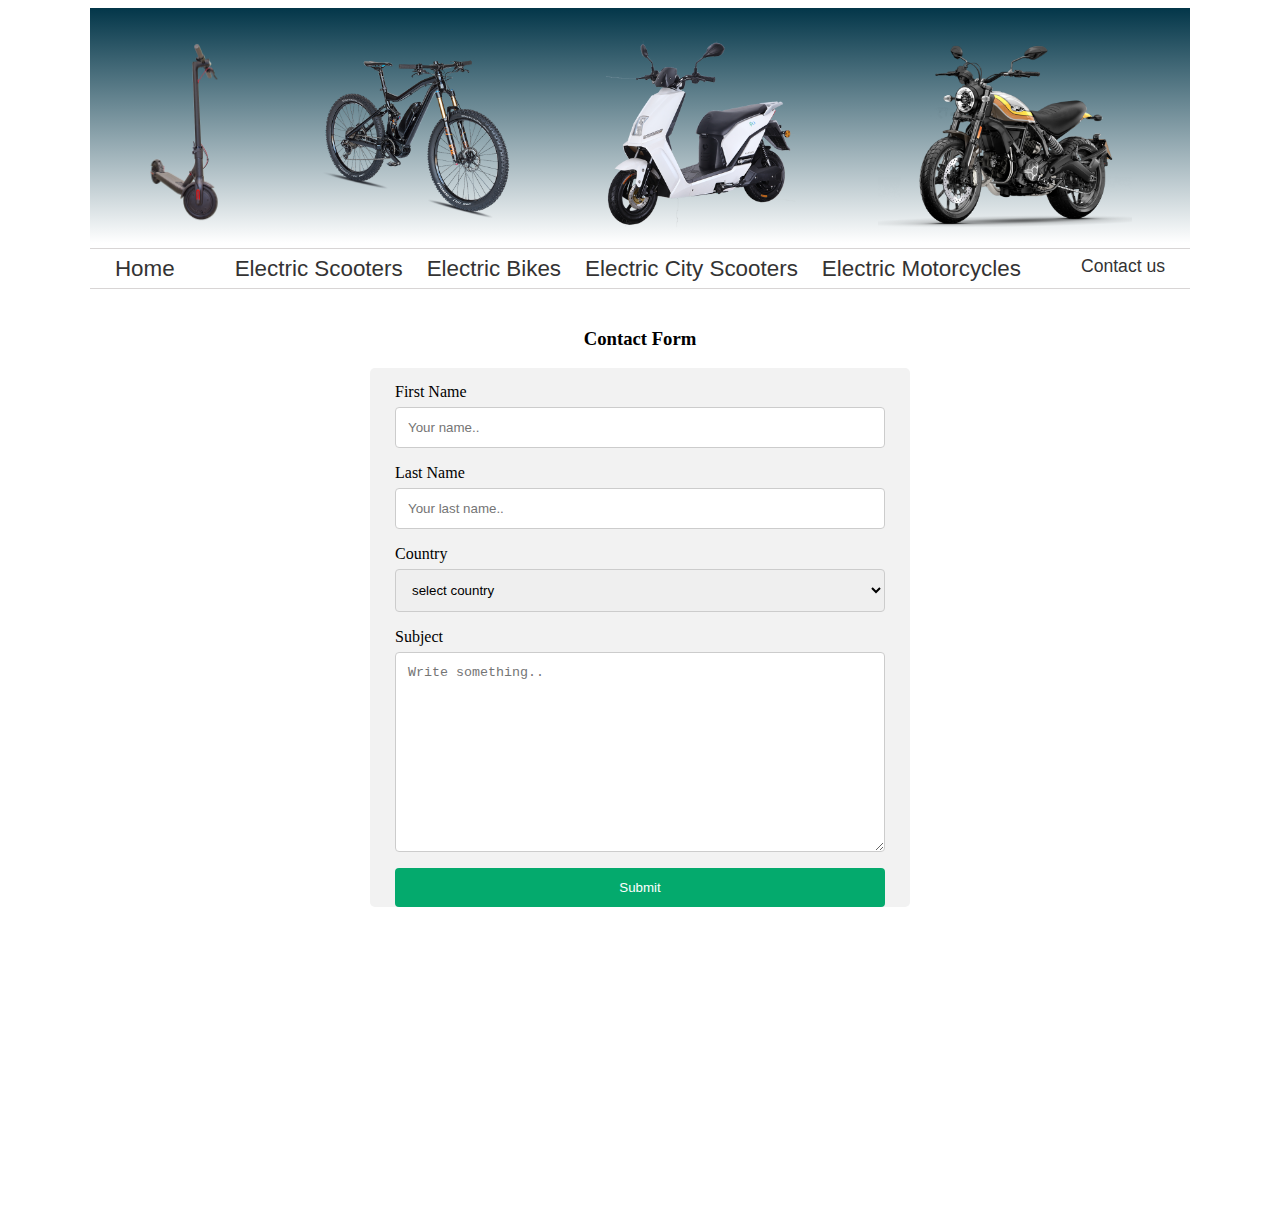
<file: contact.html>
<!DOCTYPE html>
    <html lang="en">
    <head>
        <meta charset="UTF-8">
        <meta http-equiv="X-UA-Compatible" content="IE=edge">
        <meta name="viewport" content="width=device-width, initial-scale=1.0">
        <title>Document</title>
        <link rel="stylesheet" href="stylecontact.css">
        <script type="text/javascript" src="js.js"></script>
    </head>
    <body>
<!-- START CONTENT -->
<div class="content">

      <div class="header">
        <div class="smallpics">
          <img id="trotineta" src="pictures/troti.png" alt="trotineta" class="first">
          <img id="bicicleta" src="pictures/bicla.png" alt="bicicleta" class="first">
          <img id="scuter" src="pictures/scuter.png" alt="motoscuter" class="first">
          <img id="motocicleta" src="pictures/moto.png" alt="motocicleta" class="first">
        </div>
      </div>

      <div class="menu">
        <div class="homebutton"><a href="index.html" onmouseover="zoominall()" onmouseout="zoomoutall()">Home</a></div>
          <div class="electricbuttons">
          <a href="electricscooters.html" onmouseover="zoomintrotineta()" onmouseout="zoomouttrotineta()" >Electric Scooters</a>
          <a href="electricbikes.html" onmouseover="zoominbicicleta()" onmouseout="zoomoutbicicleta()" >Electric Bikes</a>
          <a href="allproducts" onmouseover="zoominscuter()" onmouseout="zoomoutscuter()" >Electric City Scooters</a>
          <a href="allproducts" onmouseover="zoominmoto()" onmouseout="zoomoutmoto()" >Electric Motorcycles</a>
          </div>
        <div class="contactbutton"><a href="contact.html" id="contact">Contact us</a></div>
      </div>
    
<!-- START CONTAINER -->



<div class="container">
  <h3>Contact Form</h3> 

  <form action="">
    <label for="fname">First Name</label>
    <input type="text" id="fname" name="firstname" placeholder="Your name..">

    <label for="lname">Last Name</label>
    <input type="text" id="lname" name="lastname" placeholder="Your last name..">

    <label for="country">Country</label>
    <select id="country" name="country">
      <option>select country</option>
    <option value="AF">Afghanistan</option>
    <option value="AX">Aland Islands</option>
    <option value="AL">Albania</option>
    <option value="DZ">Algeria</option>
    <option value="AS">American Samoa</option>
    <option value="AD">Andorra</option>
    <option value="AO">Angola</option>
    <option value="AI">Anguilla</option>
    <option value="AQ">Antarctica</option>
    <option value="AG">Antigua and Barbuda</option>
    <option value="AR">Argentina</option>
    <option value="AM">Armenia</option>
    <option value="AW">Aruba</option>
    <option value="AU">Australia</option>
    <option value="AT">Austria</option>
    <option value="AZ">Azerbaijan</option>
    <option value="BS">Bahamas</option>
    <option value="BH">Bahrain</option>
    <option value="BD">Bangladesh</option>
    <option value="BB">Barbados</option>
    <option value="BY">Belarus</option>
    <option value="BE">Belgium</option>
    <option value="BZ">Belize</option>
    <option value="BJ">Benin</option>
    <option value="BM">Bermuda</option>
    <option value="BT">Bhutan</option>
    <option value="BO">Bolivia</option>
    <option value="BQ">Bonaire, Sint Eustatius and Saba</option>
    <option value="BA">Bosnia and Herzegovina</option>
    <option value="BW">Botswana</option>
    <option value="BV">Bouvet Island</option>
    <option value="BR">Brazil</option>
    <option value="IO">British Indian Ocean Territory</option>
    <option value="BN">Brunei Darussalam</option>
    <option value="BG">Bulgaria</option>
    <option value="BF">Burkina Faso</option>
    <option value="BI">Burundi</option>
    <option value="KH">Cambodia</option>
    <option value="CM">Cameroon</option>
    <option value="CA">Canada</option>
    <option value="CV">Cape Verde</option>
    <option value="KY">Cayman Islands</option>
    <option value="CF">Central African Republic</option>
    <option value="TD">Chad</option>
    <option value="CL">Chile</option>
    <option value="CN">China</option>
    <option value="CX">Christmas Island</option>
    <option value="CC">Cocos (Keeling) Islands</option>
    <option value="CO">Colombia</option>
    <option value="KM">Comoros</option>
    <option value="CG">Congo</option>
    <option value="CD">Congo, Democratic Republic of the Congo</option>
    <option value="CK">Cook Islands</option>
    <option value="CR">Costa Rica</option>
    <option value="CI">Cote D'Ivoire</option>
    <option value="HR">Croatia</option>
    <option value="CU">Cuba</option>
    <option value="CW">Curacao</option>
    <option value="CY">Cyprus</option>
    <option value="CZ">Czech Republic</option>
    <option value="DK">Denmark</option>
    <option value="DJ">Djibouti</option>
    <option value="DM">Dominica</option>
    <option value="DO">Dominican Republic</option>
    <option value="EC">Ecuador</option>
    <option value="EG">Egypt</option>
    <option value="SV">El Salvador</option>
    <option value="GQ">Equatorial Guinea</option>
    <option value="ER">Eritrea</option>
    <option value="EE">Estonia</option>
    <option value="ET">Ethiopia</option>
    <option value="FK">Falkland Islands (Malvinas)</option>
    <option value="FO">Faroe Islands</option>
    <option value="FJ">Fiji</option>
    <option value="FI">Finland</option>
    <option value="FR">France</option>
    <option value="GF">French Guiana</option>
    <option value="PF">French Polynesia</option>
    <option value="TF">French Southern Territories</option>
    <option value="GA">Gabon</option>
    <option value="GM">Gambia</option>
    <option value="GE">Georgia</option>
    <option value="DE">Germany</option>
    <option value="GH">Ghana</option>
    <option value="GI">Gibraltar</option>
    <option value="GR">Greece</option>
    <option value="GL">Greenland</option>
    <option value="GD">Grenada</option>
    <option value="GP">Guadeloupe</option>
    <option value="GU">Guam</option>
    <option value="GT">Guatemala</option>
    <option value="GG">Guernsey</option>
    <option value="GN">Guinea</option>
    <option value="GW">Guinea-Bissau</option>
    <option value="GY">Guyana</option>
    <option value="HT">Haiti</option>
    <option value="HM">Heard Island and Mcdonald Islands</option>
    <option value="VA">Holy See (Vatican City State)</option>
    <option value="HN">Honduras</option>
    <option value="HK">Hong Kong</option>
    <option value="HU">Hungary</option>
    <option value="IS">Iceland</option>
    <option value="IN">India</option>
    <option value="ID">Indonesia</option>
    <option value="IR">Iran, Islamic Republic of</option>
    <option value="IQ">Iraq</option>
    <option value="IE">Ireland</option>
    <option value="IM">Isle of Man</option>
    <option value="IL">Israel</option>
    <option value="IT">Italy</option>
    <option value="JM">Jamaica</option>
    <option value="JP">Japan</option>
    <option value="JE">Jersey</option>
    <option value="JO">Jordan</option>
    <option value="KZ">Kazakhstan</option>
    <option value="KE">Kenya</option>
    <option value="KI">Kiribati</option>
    <option value="KP">Korea, Democratic People's Republic of</option>
    <option value="KR">Korea, Republic of</option>
    <option value="XK">Kosovo</option>
    <option value="KW">Kuwait</option>
    <option value="KG">Kyrgyzstan</option>
    <option value="LA">Lao People's Democratic Republic</option>
    <option value="LV">Latvia</option>
    <option value="LB">Lebanon</option>
    <option value="LS">Lesotho</option>
    <option value="LR">Liberia</option>
    <option value="LY">Libyan Arab Jamahiriya</option>
    <option value="LI">Liechtenstein</option>
    <option value="LT">Lithuania</option>
    <option value="LU">Luxembourg</option>
    <option value="MO">Macao</option>
    <option value="MK">Macedonia, the Former Yugoslav Republic of</option>
    <option value="MG">Madagascar</option>
    <option value="MW">Malawi</option>
    <option value="MY">Malaysia</option>
    <option value="MV">Maldives</option>
    <option value="ML">Mali</option>
    <option value="MT">Malta</option>
    <option value="MH">Marshall Islands</option>
    <option value="MQ">Martinique</option>
    <option value="MR">Mauritania</option>
    <option value="MU">Mauritius</option>
    <option value="YT">Mayotte</option>
    <option value="MX">Mexico</option>
    <option value="FM">Micronesia, Federated States of</option>
    <option value="MD">Moldova, Republic of</option>
    <option value="MC">Monaco</option>
    <option value="MN">Mongolia</option>
    <option value="ME">Montenegro</option>
    <option value="MS">Montserrat</option>
    <option value="MA">Morocco</option>
    <option value="MZ">Mozambique</option>
    <option value="MM">Myanmar</option>
    <option value="NA">Namibia</option>
    <option value="NR">Nauru</option>
    <option value="NP">Nepal</option>
    <option value="NL">Netherlands</option>
    <option value="AN">Netherlands Antilles</option>
    <option value="NC">New Caledonia</option>
    <option value="NZ">New Zealand</option>
    <option value="NI">Nicaragua</option>
    <option value="NE">Niger</option>
    <option value="NG">Nigeria</option>
    <option value="NU">Niue</option>
    <option value="NF">Norfolk Island</option>
    <option value="MP">Northern Mariana Islands</option>
    <option value="NO">Norway</option>
    <option value="OM">Oman</option>
    <option value="PK">Pakistan</option>
    <option value="PW">Palau</option>
    <option value="PS">Palestinian Territory, Occupied</option>
    <option value="PA">Panama</option>
    <option value="PG">Papua New Guinea</option>
    <option value="PY">Paraguay</option>
    <option value="PE">Peru</option>
    <option value="PH">Philippines</option>
    <option value="PN">Pitcairn</option>
    <option value="PL">Poland</option>
    <option value="PT">Portugal</option>
    <option value="PR">Puerto Rico</option>
    <option value="QA">Qatar</option>
    <option value="RE">Reunion</option>
    <option value="RO">Romania</option>
    <option value="RU">Russian Federation</option>
    <option value="RW">Rwanda</option>
    <option value="BL">Saint Barthelemy</option>
    <option value="SH">Saint Helena</option>
    <option value="KN">Saint Kitts and Nevis</option>
    <option value="LC">Saint Lucia</option>
    <option value="MF">Saint Martin</option>
    <option value="PM">Saint Pierre and Miquelon</option>
    <option value="VC">Saint Vincent and the Grenadines</option>
    <option value="WS">Samoa</option>
    <option value="SM">San Marino</option>
    <option value="ST">Sao Tome and Principe</option>
    <option value="SA">Saudi Arabia</option>
    <option value="SN">Senegal</option>
    <option value="RS">Serbia</option>
    <option value="CS">Serbia and Montenegro</option>
    <option value="SC">Seychelles</option>
    <option value="SL">Sierra Leone</option>
    <option value="SG">Singapore</option>
    <option value="SX">Sint Maarten</option>
    <option value="SK">Slovakia</option>
    <option value="SI">Slovenia</option>
    <option value="SB">Solomon Islands</option>
    <option value="SO">Somalia</option>
    <option value="ZA">South Africa</option>
    <option value="GS">South Georgia and the South Sandwich Islands</option>
    <option value="SS">South Sudan</option>
    <option value="ES">Spain</option>
    <option value="LK">Sri Lanka</option>
    <option value="SD">Sudan</option>
    <option value="SR">Suriname</option>
    <option value="SJ">Svalbard and Jan Mayen</option>
    <option value="SZ">Swaziland</option>
    <option value="SE">Sweden</option>
    <option value="CH">Switzerland</option>
    <option value="SY">Syrian Arab Republic</option>
    <option value="TW">Taiwan, Province of China</option>
    <option value="TJ">Tajikistan</option>
    <option value="TZ">Tanzania, United Republic of</option>
    <option value="TH">Thailand</option>
    <option value="TL">Timor-Leste</option>
    <option value="TG">Togo</option>
    <option value="TK">Tokelau</option>
    <option value="TO">Tonga</option>
    <option value="TT">Trinidad and Tobago</option>
    <option value="TN">Tunisia</option>
    <option value="TR">Turkey</option>
    <option value="TM">Turkmenistan</option>
    <option value="TC">Turks and Caicos Islands</option>
    <option value="TV">Tuvalu</option>
    <option value="UG">Uganda</option>
    <option value="UA">Ukraine</option>
    <option value="AE">United Arab Emirates</option>
    <option value="GB">United Kingdom</option>
    <option value="US">United States</option>
    <option value="UM">United States Minor Outlying Islands</option>
    <option value="UY">Uruguay</option>
    <option value="UZ">Uzbekistan</option>
    <option value="VU">Vanuatu</option>
    <option value="VE">Venezuela</option>
    <option value="VN">Viet Nam</option>
    <option value="VG">Virgin Islands, British</option>
    <option value="VI">Virgin Islands, U.s.</option>
    <option value="WF">Wallis and Futuna</option>
    <option value="EH">Western Sahara</option>
    <option value="YE">Yemen</option>
    <option value="ZM">Zambia</option>
    <option value="ZW">Zimbabwe</option>
    </select>

    <label for="subject">Subject</label>
    <textarea id="subject" name="subject" placeholder="Write something.." style="height:200px"></textarea>

    <input type="submit" value="Submit" >
  </form>
</div>
<!-- STOP CONTAINER -->


        

<!-- STOP CONTENT -->



<div class="footer">
  <div class="footercol">
    <h3>About</h3>
    <div class="hr1"></div>
    <div class="hr2"></div>
    <br>
    <a href="" target="_blank">About</a>
    <a href="" target="_blank">Contact</a>
    <a href="" target="_blank">Advertise</a>
  </div>
  <div class="footercol">
    <h3>Industry news</h3>
    <div class="hr1"></div>
    <div class="hr2"></div>
    <br>
    <a href="https://ebikesupplier.com/hello_inc__announced_latest_data__revenue_exceeded_1_4_billion_cny_in_the_first_quarter_of_2021.html" target="_blank">Inc. Announced Latest Data</a>
    <a href="https://www.bbc.com/news/uk-england-derbyshire-62414763" target="_blank">Green light for return of city e-bike rentals</a>
    <a href="https://www.bbc.com/news/uk-england-hampshire-62306184" target="_blank">City's e-scooter trial set to be extended</a>
    <a href="https://ebiketips.road.cc/content/news/betriton-slightly-bonkers-3-in-1-electric-trike-boat-and-mini-camper-goes-on-sale-3953" target="_blank">3-in-1 electric trike, boat and mini camper</a>
  </div>
  <div class="footercol">
    <h3>Guides</h3>
    <div class="hr1"></div>
    <div class="hr2"></div>
    <br>
    <a href="https://electricbikereport.com/all-in-one-electric-bike-wheel/" target="_blank">All-In-One Wheels</a>
    <a href="https://electricbikereport.com/guide-to-e-bike-conversion-kits/" target="_blank">Electric Bike Kit Guide</a>
    <a href="https://electricbikereport.com/cheap-electric-bikes/" target="_blank">Cheap E-Bikes</a>
    <a href="https://electricbikereport.com/stylish-electric-bike-guide/" target="_blank">Stylish Electric Bikes</a>
    <a href="https://electricbikereport.com/best-folding-electric-bikes/" target="_blank">Folding eBikes</a>
    <a href="https://electricbikereport.com/electric-cargo-bike-guide/" target="_blank">E Cargo Bike Guide</a>
    <a href="https://electricbikereport.com/electric-mountain-bikes-guide/" target="_blank">E Mountain Bike Guide</a>
    <a href="https://electricbikereport.com/fat-electric-bikes/" target="_blank">Fat Eletric Bikes Guide</a>
  </div>
</div>

</div>
    </body>
    </html>
</file>
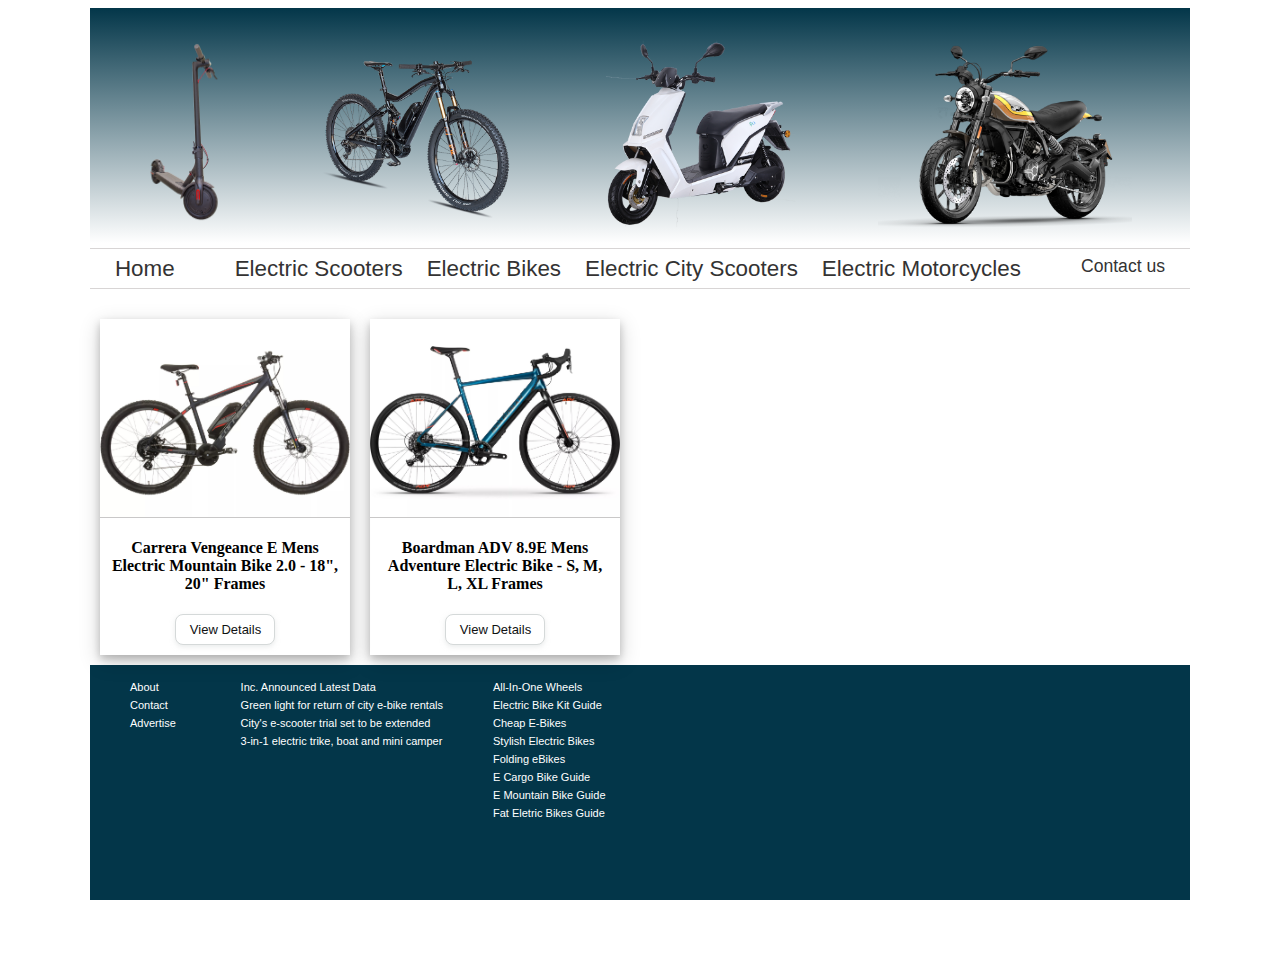
<file: electricbikes.html>
<!DOCTYPE html>
    <html lang="en">
    <head>
        <meta charset="UTF-8">
        <meta http-equiv="X-UA-Compatible" content="IE=edge">
        <meta name="viewport" content="width=device-width, initial-scale=1.0">
        <title>Document</title>
        <link rel="stylesheet" href="styleelectricbikes.css">
        <script type="text/javascript" src="js.js"></script>
    </head>
    <body>
<!-- START CONTENT -->
<div class="content">

  <div class="header">
    <div class="smallpics">
      <img id="trotineta" src="pictures/troti.png" alt="trotineta" class="first">
      <img id="bicicleta" src="pictures/bicla.png" alt="bicicleta" class="first">
      <img id="scuter" src="pictures/scuter.png" alt="motoscuter" class="first">
      <img id="motocicleta" src="pictures/moto.png" alt="motocicleta" class="first">
    </div>
  </div>

  <div class="menu">
    <div class="homebutton"><a href="index.html" onmouseover="zoominall()" onmouseout="zoomoutall()">Home</a></div>
      <div class="electricbuttons">
      <a href="electricscooters.html" onmouseover="zoomintrotineta()" onmouseout="zoomouttrotineta()" >Electric Scooters</a>
      <a href="electricbikes.html" onmouseover="zoominbicicleta()" onmouseout="zoomoutbicicleta()" >Electric Bikes</a>
      <a href="allproducts" onmouseover="zoominscuter()" onmouseout="zoomoutscuter()" >Electric City Scooters</a>
      <a href="allproducts" onmouseover="zoominmoto()" onmouseout="zoomoutmoto()" >Electric Motorcycles</a>
      </div>
    <div class="contactbutton"><a href="contact.html" id="contact">Contact us</a></div>
  </div>
    
<!-- START CONTAINER -->

    <div class="container">
      <div class="box">
        <img src="electricbikes/ebike1.jpg" alt="">
        <h4>Carrera Vengeance E Mens Electric Mountain Bike 2.0 - 18", 20" Frames</h4>
        
        <a href="electricbikesp1.html"><button class="button" role="button">View Details</button></a>
      </div>

      <div class="box">
        <img src="electricbikes/ebike10.jpg" alt="">
        <h4>
          Boardman ADV 8.9E Mens Adventure Electric Bike - S, M, L, XL Frames</h4>
        
        <a href="electricbikesp2.html"><button class="button" role="button">View Details</button></a>
      </div>
    </div>




<!-- STOP CONTAINER -->


        

<!-- STOP CONTENT -->



<div class="footer">
  <div class="footercol">
    <h3>About</h3>
    <div class="hr1"></div>
    <div class="hr2"></div>
    <br>
    <a href="" target="_blank">About</a>
    <a href="" target="_blank">Contact</a>
    <a href="" target="_blank">Advertise</a>
  </div>
  <div class="footercol">
    <h3>Industry news</h3>
    <div class="hr1"></div>
    <div class="hr2"></div>
    <br>
    <a href="https://ebikesupplier.com/hello_inc__announced_latest_data__revenue_exceeded_1_4_billion_cny_in_the_first_quarter_of_2021.html" target="_blank">Inc. Announced Latest Data</a>
    <a href="https://www.bbc.com/news/uk-england-derbyshire-62414763" target="_blank">Green light for return of city e-bike rentals</a>
    <a href="https://www.bbc.com/news/uk-england-hampshire-62306184" target="_blank">City's e-scooter trial set to be extended</a>
    <a href="https://ebiketips.road.cc/content/news/betriton-slightly-bonkers-3-in-1-electric-trike-boat-and-mini-camper-goes-on-sale-3953" target="_blank">3-in-1 electric trike, boat and mini camper</a>
  </div>
  <div class="footercol">
    <h3>Guides</h3>
    <div class="hr1"></div>
    <div class="hr2"></div>
    <br>
    <a href="https://electricbikereport.com/all-in-one-electric-bike-wheel/" target="_blank">All-In-One Wheels</a>
    <a href="https://electricbikereport.com/guide-to-e-bike-conversion-kits/" target="_blank">Electric Bike Kit Guide</a>
    <a href="https://electricbikereport.com/cheap-electric-bikes/" target="_blank">Cheap E-Bikes</a>
    <a href="https://electricbikereport.com/stylish-electric-bike-guide/" target="_blank">Stylish Electric Bikes</a>
    <a href="https://electricbikereport.com/best-folding-electric-bikes/" target="_blank">Folding eBikes</a>
    <a href="https://electricbikereport.com/electric-cargo-bike-guide/" target="_blank">E Cargo Bike Guide</a>
    <a href="https://electricbikereport.com/electric-mountain-bikes-guide/" target="_blank">E Mountain Bike Guide</a>
    <a href="https://electricbikereport.com/fat-electric-bikes/" target="_blank">Fat Eletric Bikes Guide</a>
  </div>
</div>

</div>
    </body>
    </html>
</file>
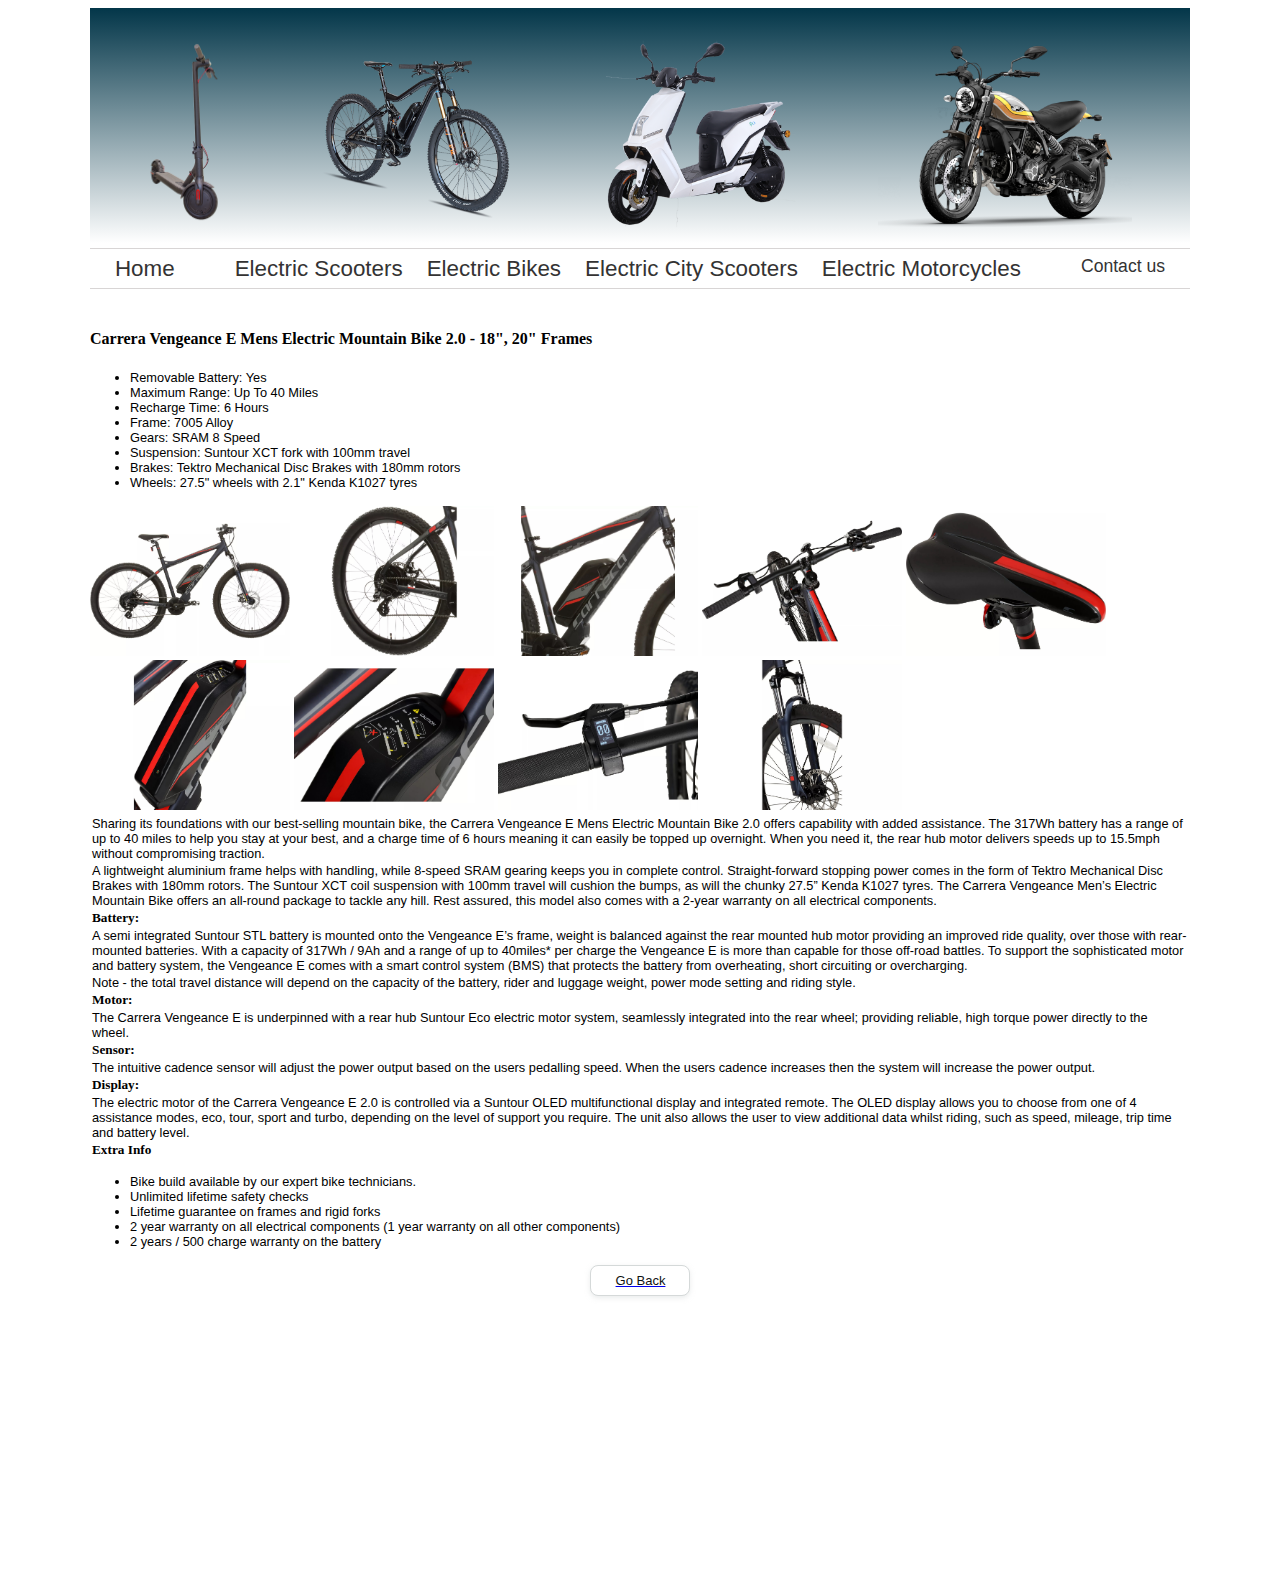
<file: electricbikesp1.html>
<!DOCTYPE html>
    <html lang="en">
    <head>
        <meta charset="UTF-8">
        <meta http-equiv="X-UA-Compatible" content="IE=edge">
        <meta name="viewport" content="width=device-width, initial-scale=1.0">
        <title>Document</title>
        <link rel="stylesheet" href="styleelectricbikes.css">
        <script type="text/javascript" src="js.js"></script>
    </head>
    <body>
<!-- START CONTENT -->
<div class="content">

  <div class="header">
    <div class="smallpics">
      <img id="trotineta" src="pictures/troti.png" alt="trotineta" class="first">
      <img id="bicicleta" src="pictures/bicla.png" alt="bicicleta" class="first">
      <img id="scuter" src="pictures/scuter.png" alt="motoscuter" class="first">
      <img id="motocicleta" src="pictures/moto.png" alt="motocicleta" class="first">
    </div>
  </div>

  <div class="menu">
    <div class="homebutton"><a href="index.html" onmouseover="zoominall()" onmouseout="zoomoutall()">Home</a></div>
      <div class="electricbuttons">
      <a href="electricscooters.html" onmouseover="zoomintrotineta()" onmouseout="zoomouttrotineta()" >Electric Scooters</a>
      <a href="electricbikes.html" onmouseover="zoominbicicleta()" onmouseout="zoomoutbicicleta()" >Electric Bikes</a>
      <a href="allproducts" onmouseover="zoominscuter()" onmouseout="zoomoutscuter()" >Electric City Scooters</a>
      <a href="allproducts" onmouseover="zoominmoto()" onmouseout="zoomoutmoto()" >Electric Motorcycles</a>
      </div>
    <div class="contactbutton"><a href="contact.html" id="contact">Contact us</a></div>
  </div>
    
<!-- START CONTAINER -->

    <div class="container">
      <div class="boxp">
        <h4>Carrera Vengeance E Mens Electric Mountain Bike 2.0 - 18", 20" Frames</h4>
       <ul>
         <li>Removable Battery: Yes</li>
         <li>Maximum Range: Up To 40 Miles</li>
         <li>Recharge Time: 6 Hours</li>
         <li>Frame: 7005 Alloy</li>
         <li>Gears: SRAM 8 Speed</li>
         <li>Suspension: Suntour XCT fork with 100mm travel</li>
         <li>Brakes: Tektro Mechanical Disc Brakes with 180mm rotors</li>
         <li>Wheels: 27.5" wheels with 2.1" Kenda K1027 tyres</li>
       </ul> 
            <div class="boxpimages">
            <img src="electricbikes/ebike1.jpg" alt="">
            <img src="electricbikes/ebike2.jpg" alt="">
            <img src="electricbikes/ebike3.jpg" alt="">
            <img src="electricbikes/ebike4.jpg" alt="">
            <img src="electricbikes/ebike5.jpg" alt="">
            <img src="electricbikes/ebike6.jpg" alt="">
            <img src="electricbikes/ebike7.jpg" alt="">
            <img src="electricbikes/ebike8.jpg" alt="">
            <img src="electricbikes/ebike9.jpg" alt="">
            </div>
       <p>Sharing its foundations with our best-selling mountain bike, the Carrera Vengeance E Mens Electric Mountain Bike 2.0 offers capability with added assistance. The 317Wh battery has a range of up to 40 miles to help you stay at your best, and a charge time of 6 hours meaning it can easily be topped up overnight. When you need it, the rear hub motor delivers speeds up to 15.5mph without compromising traction.</p>
       <p>A lightweight aluminium frame helps with handling, while 8-speed SRAM gearing keeps you in complete control. Straight-forward stopping power comes in the form of Tektro Mechanical Disc Brakes with 180mm rotors. The Suntour XCT coil suspension with 100mm travel will cushion the bumps, as will the chunky 27.5” Kenda K1027 tyres. The Carrera Vengeance Men’s Electric Mountain Bike offers an all-round package to tackle any hill. Rest assured, this model also comes with a 2-year warranty on all electrical components.</p>
       <h5>Battery:</h5>
       <p>A semi integrated Suntour STL battery is mounted onto the Vengeance E’s frame, weight is balanced against the rear mounted hub motor providing an improved ride quality, over those with rear-mounted batteries. With a capacity of 317Wh / 9Ah and a range of up to 40miles* per charge the Vengeance E is more than capable for those off-road battles. To support the sophisticated motor and battery system, the Vengeance E comes with a smart control system (BMS) that protects the battery from overheating, short circuiting or overcharging.</p>
       <p>Note - the total travel distance will depend on the capacity of the battery, rider and luggage weight, power mode setting and riding style.</p>
       <h5>Motor:</h5>
       <p>The Carrera Vengeance E is underpinned with a rear hub Suntour Eco electric motor system, seamlessly integrated into the rear wheel; providing reliable, high torque power directly to the wheel.</p>
       <h5>Sensor:</h5>
       <p>The intuitive cadence sensor will adjust the power output based on the users pedalling speed. When the users cadence increases then the system will increase the power output.</p>
       <h5>Display:</h5>
       <p>The electric motor of the Carrera Vengeance E 2.0 is controlled via a Suntour OLED multifunctional display and integrated remote. The OLED display allows you to choose from one of 4 assistance modes, eco, tour, sport and turbo, depending on the level of support you require. The unit also allows the user to view additional data whilst riding, such as speed, mileage, trip time and battery level.</p>
       <h5>Extra Info</h5>
       <ul>
         <li>Bike build available by our expert bike technicians.</li>
         <li>Unlimited lifetime safety checks</li>
         <li>Lifetime guarantee on frames and rigid forks</li>
         <li>2 year warranty on all electrical components (1 year warranty on all other components)</li>
         <li>2 years / 500 charge warranty on the battery</li>
       </ul>
       <a href="electricbikes.html"><button class="button" role="button" style="justify-content: center;">Go Back</button></a>
      </div>
    </div>

<!-- STOP CONTAINER -->


        

<!-- STOP CONTENT -->



<div class="footer">
  <div class="footercol">
    <h3>About</h3>
    <div class="hr1"></div>
    <div class="hr2"></div>
    <br>
    <a href="" target="_blank">About</a>
    <a href="" target="_blank">Contact</a>
    <a href="" target="_blank">Advertise</a>
  </div>
  <div class="footercol">
    <h3>Industry news</h3>
    <div class="hr1"></div>
    <div class="hr2"></div>
    <br>
    <a href="https://ebikesupplier.com/hello_inc__announced_latest_data__revenue_exceeded_1_4_billion_cny_in_the_first_quarter_of_2021.html" target="_blank">Inc. Announced Latest Data</a>
    <a href="https://www.bbc.com/news/uk-england-derbyshire-62414763" target="_blank">Green light for return of city e-bike rentals</a>
    <a href="https://www.bbc.com/news/uk-england-hampshire-62306184" target="_blank">City's e-scooter trial set to be extended</a>
    <a href="https://ebiketips.road.cc/content/news/betriton-slightly-bonkers-3-in-1-electric-trike-boat-and-mini-camper-goes-on-sale-3953" target="_blank">3-in-1 electric trike, boat and mini camper</a>
  </div>
  <div class="footercol">
    <h3>Guides</h3>
    <div class="hr1"></div>
    <div class="hr2"></div>
    <br>
    <a href="https://electricbikereport.com/all-in-one-electric-bike-wheel/" target="_blank">All-In-One Wheels</a>
    <a href="https://electricbikereport.com/guide-to-e-bike-conversion-kits/" target="_blank">Electric Bike Kit Guide</a>
    <a href="https://electricbikereport.com/cheap-electric-bikes/" target="_blank">Cheap E-Bikes</a>
    <a href="https://electricbikereport.com/stylish-electric-bike-guide/" target="_blank">Stylish Electric Bikes</a>
    <a href="https://electricbikereport.com/best-folding-electric-bikes/" target="_blank">Folding eBikes</a>
    <a href="https://electricbikereport.com/electric-cargo-bike-guide/" target="_blank">E Cargo Bike Guide</a>
    <a href="https://electricbikereport.com/electric-mountain-bikes-guide/" target="_blank">E Mountain Bike Guide</a>
    <a href="https://electricbikereport.com/fat-electric-bikes/" target="_blank">Fat Eletric Bikes Guide</a>
  </div>
</div>

</div>
    </body>
    </html>
</file>
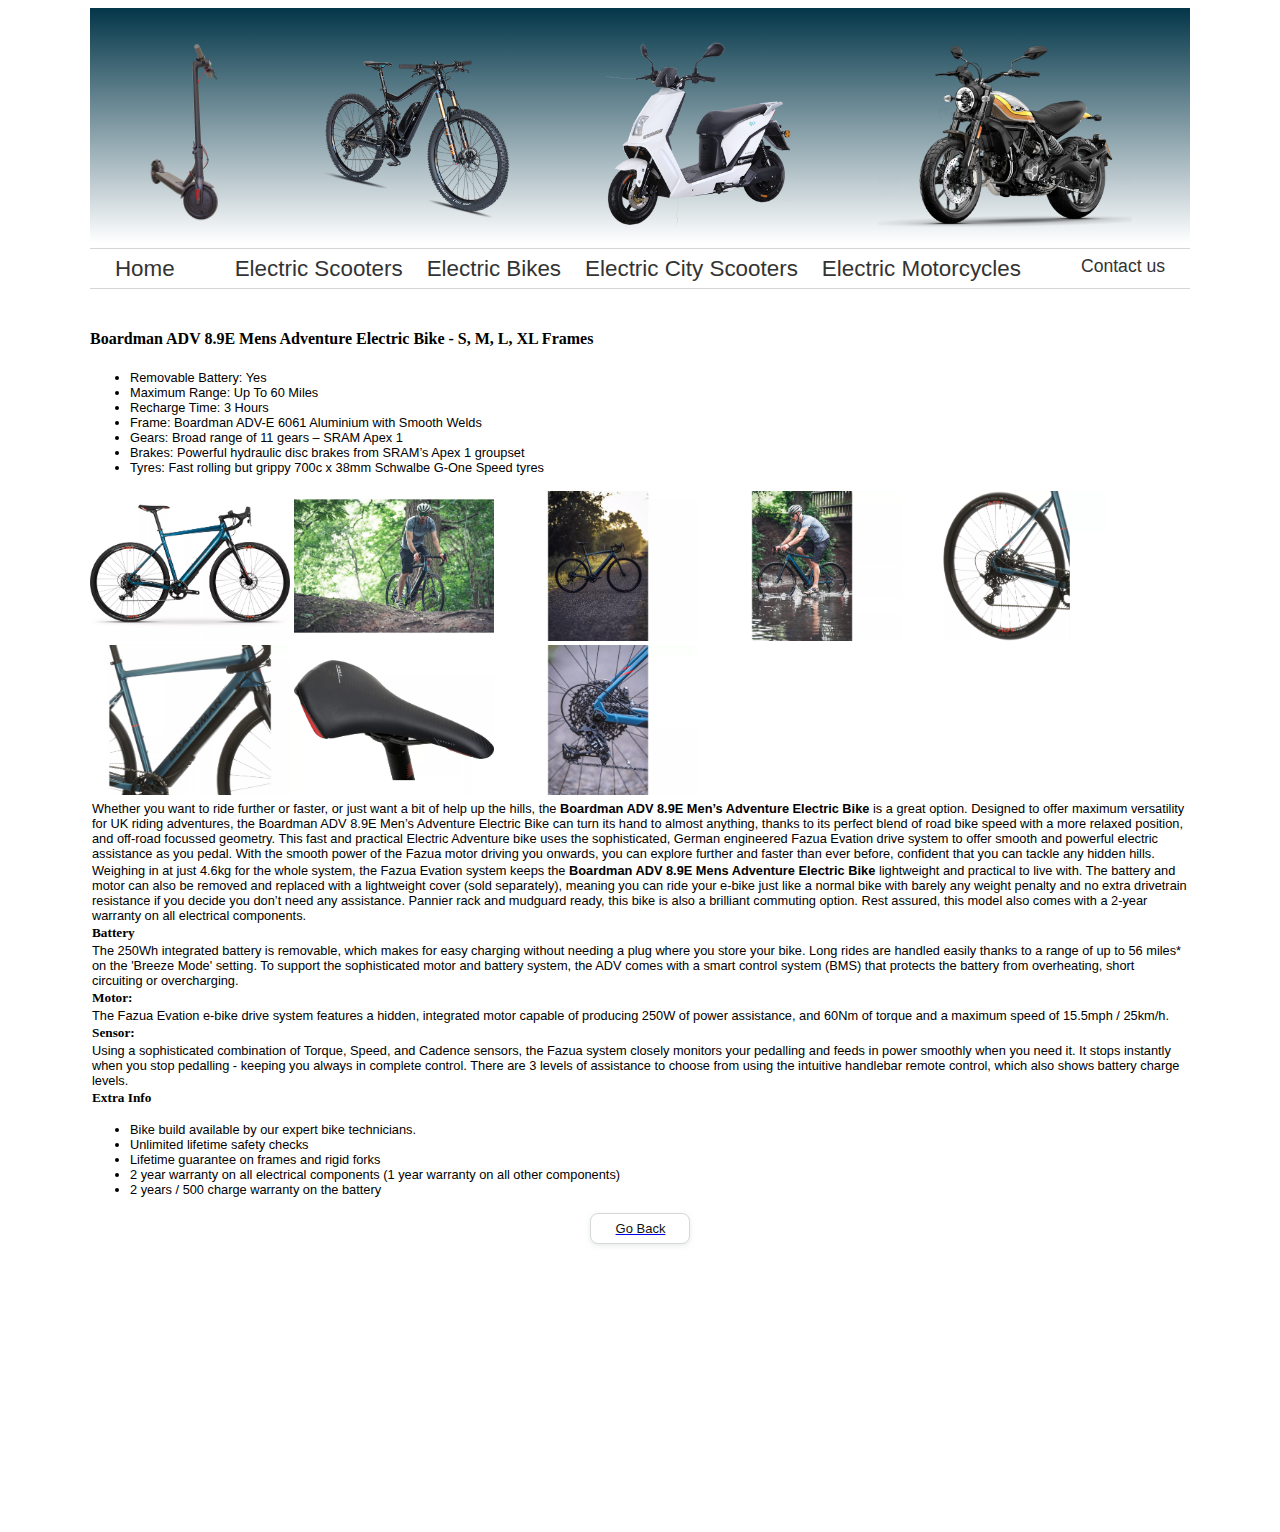
<file: electricbikesp2.html>
<!DOCTYPE html>
    <html lang="en">
    <head>
        <meta charset="UTF-8">
        <meta http-equiv="X-UA-Compatible" content="IE=edge">
        <meta name="viewport" content="width=device-width, initial-scale=1.0">
        <title>Document</title>
        <link rel="stylesheet" href="styleelectricbikes.css">
        <script type="text/javascript" src="js.js"></script>
    </head>
    <body>
<!-- START CONTENT -->
<div class="content">

  <div class="header">
    <div class="smallpics">
      <img id="trotineta" src="pictures/troti.png" alt="trotineta" class="first">
      <img id="bicicleta" src="pictures/bicla.png" alt="bicicleta" class="first">
      <img id="scuter" src="pictures/scuter.png" alt="motoscuter" class="first">
      <img id="motocicleta" src="pictures/moto.png" alt="motocicleta" class="first">
    </div>
  </div>

  <div class="menu">
    <div class="homebutton"><a href="index.html" onmouseover="zoominall()" onmouseout="zoomoutall()">Home</a></div>
      <div class="electricbuttons">
      <a href="electricscooters.html" onmouseover="zoomintrotineta()" onmouseout="zoomouttrotineta()" >Electric Scooters</a>
      <a href="electricbikes.html" onmouseover="zoominbicicleta()" onmouseout="zoomoutbicicleta()" >Electric Bikes</a>
      <a href="allproducts" onmouseover="zoominscuter()" onmouseout="zoomoutscuter()" >Electric City Scooters</a>
      <a href="allproducts" onmouseover="zoominmoto()" onmouseout="zoomoutmoto()" >Electric Motorcycles</a>
      </div>
    <div class="contactbutton"><a href="contact.html" id="contact">Contact us</a></div>
  </div>
    
<!-- START CONTAINER -->

    <div class="container">
      <div class="boxp">
        <h4>Boardman ADV 8.9E Mens Adventure Electric Bike - S, M, L, XL Frames</h4>
       <ul>
         <li>Removable Battery: Yes</li>
         <li>Maximum Range: Up To 60 Miles</li>
         <li>Recharge Time: 3 Hours</li>
         <li>Frame: Boardman ADV-E 6061 Aluminium with Smooth Welds</li>
         <li>Gears: Broad range of 11 gears – SRAM Apex 1</li>
         <li>Brakes: Powerful hydraulic disc brakes from SRAM’s Apex 1 groupset</li>
         <li>Tyres:  Fast rolling but grippy 700c x 38mm Schwalbe G-One Speed tyres</li>
       </ul> 
          <div class="boxpimages">
          <img src="electricbikes/ebike10.jpg" alt="">
          <img src="electricbikes/ebike11.jpg" alt="">
          <img src="electricbikes/ebike12.jpg" alt="">
          <img src="electricbikes/ebike13.jpg" alt="">
          <img src="electricbikes/ebike14.jpg" alt="">
          <img src="electricbikes/ebike15.jpg" alt="">
          <img src="electricbikes/ebike16.jpg" alt="">
          <img src="electricbikes/ebike17.jpg" alt="">
          </div>
       <p>Whether you want to ride further or faster, or just want a bit of help up the hills, the <b> Boardman ADV 8.9E Men’s Adventure Electric Bike</b> is a great option. Designed to offer maximum versatility for UK riding adventures, the Boardman ADV 8.9E Men’s Adventure Electric Bike can turn its hand to almost anything, thanks to its perfect blend of road bike speed with a more relaxed position, and off-road focussed geometry. This fast and practical Electric Adventure bike uses the sophisticated, German engineered Fazua Evation drive system to offer smooth and powerful electric assistance as you pedal. With the smooth power of the Fazua motor driving you onwards, you can explore further and faster than ever before, confident that you can tackle any hidden hills.</p>
       <p>Weighing in at just 4.6kg for the whole system, the Fazua Evation system keeps the <b> Boardman ADV 8.9E Mens Adventure Electric Bike </b> lightweight and practical to live with. The battery and motor can also be removed and replaced with a lightweight cover (sold separately), meaning you can ride your e-bike just like a normal bike with barely any weight penalty and no extra drivetrain resistance if you decide you don’t need any assistance. Pannier rack and mudguard ready, this bike is also a brilliant commuting option. Rest assured, this model also comes with a 2-year warranty on all electrical components.</p>
       <h5>Battery</h5>
       <p>The 250Wh integrated battery is removable, which makes for easy charging without needing a plug where you store your bike. Long rides are handled easily thanks to a range of up to 56 miles* on the 'Breeze Mode' setting. To support the sophisticated motor and battery system, the ADV comes with a smart control system (BMS) that protects the battery from overheating, short circuiting or overcharging.</p>
       <h5>Motor:</h5>
       <p>The Fazua Evation e-bike drive system features a hidden, integrated motor capable of producing 250W of power assistance, and 60Nm of torque and a maximum speed of 15.5mph / 25km/h.</p>
       <h5>Sensor:</h5>
       <p>Using a sophisticated combination of Torque, Speed, and Cadence sensors, the Fazua system closely monitors your pedalling and feeds in power smoothly when you need it. It stops instantly when you stop pedalling - keeping you always in complete control. There are 3 levels of assistance to choose from using the intuitive handlebar remote control, which also shows battery charge levels.</p>
       <h5>Extra Info</h5>
       <ul>
         <li>Bike build available by our expert bike technicians.</li>
         <li>Unlimited lifetime safety checks</li>
         <li>Lifetime guarantee on frames and rigid forks</li>
         <li>2 year warranty on all electrical components (1 year warranty on all other components)</li>
         <li>2 years / 500 charge warranty on the battery</li>
       </ul>
       <a href="electricbikes.html"><button class="button" role="button" style="justify-content: center;">Go Back</button></a>
      </div>
    </div>

<!-- STOP CONTAINER -->


        

<!-- STOP CONTENT -->



<div class="footer">
  <div class="footercol">
    <h3>About</h3>
    <div class="hr1"></div>
    <div class="hr2"></div>
    <br>
    <a href="" target="_blank">About</a>
    <a href="" target="_blank">Contact</a>
    <a href="" target="_blank">Advertise</a>
  </div>
  <div class="footercol">
    <h3>Industry news</h3>
    <div class="hr1"></div>
    <div class="hr2"></div>
    <br>
    <a href="https://ebikesupplier.com/hello_inc__announced_latest_data__revenue_exceeded_1_4_billion_cny_in_the_first_quarter_of_2021.html" target="_blank">Inc. Announced Latest Data</a>
    <a href="https://www.bbc.com/news/uk-england-derbyshire-62414763" target="_blank">Green light for return of city e-bike rentals</a>
    <a href="https://www.bbc.com/news/uk-england-hampshire-62306184" target="_blank">City's e-scooter trial set to be extended</a>
    <a href="https://ebiketips.road.cc/content/news/betriton-slightly-bonkers-3-in-1-electric-trike-boat-and-mini-camper-goes-on-sale-3953" target="_blank">3-in-1 electric trike, boat and mini camper</a>
  </div>
  <div class="footercol">
    <h3>Guides</h3>
    <div class="hr1"></div>
    <div class="hr2"></div>
    <br>
    <a href="https://electricbikereport.com/all-in-one-electric-bike-wheel/" target="_blank">All-In-One Wheels</a>
    <a href="https://electricbikereport.com/guide-to-e-bike-conversion-kits/" target="_blank">Electric Bike Kit Guide</a>
    <a href="https://electricbikereport.com/cheap-electric-bikes/" target="_blank">Cheap E-Bikes</a>
    <a href="https://electricbikereport.com/stylish-electric-bike-guide/" target="_blank">Stylish Electric Bikes</a>
    <a href="https://electricbikereport.com/best-folding-electric-bikes/" target="_blank">Folding eBikes</a>
    <a href="https://electricbikereport.com/electric-cargo-bike-guide/" target="_blank">E Cargo Bike Guide</a>
    <a href="https://electricbikereport.com/electric-mountain-bikes-guide/" target="_blank">E Mountain Bike Guide</a>
    <a href="https://electricbikereport.com/fat-electric-bikes/" target="_blank">Fat Eletric Bikes Guide</a>
  </div>
</div>

</div>
    </body>
    </html>
</file>
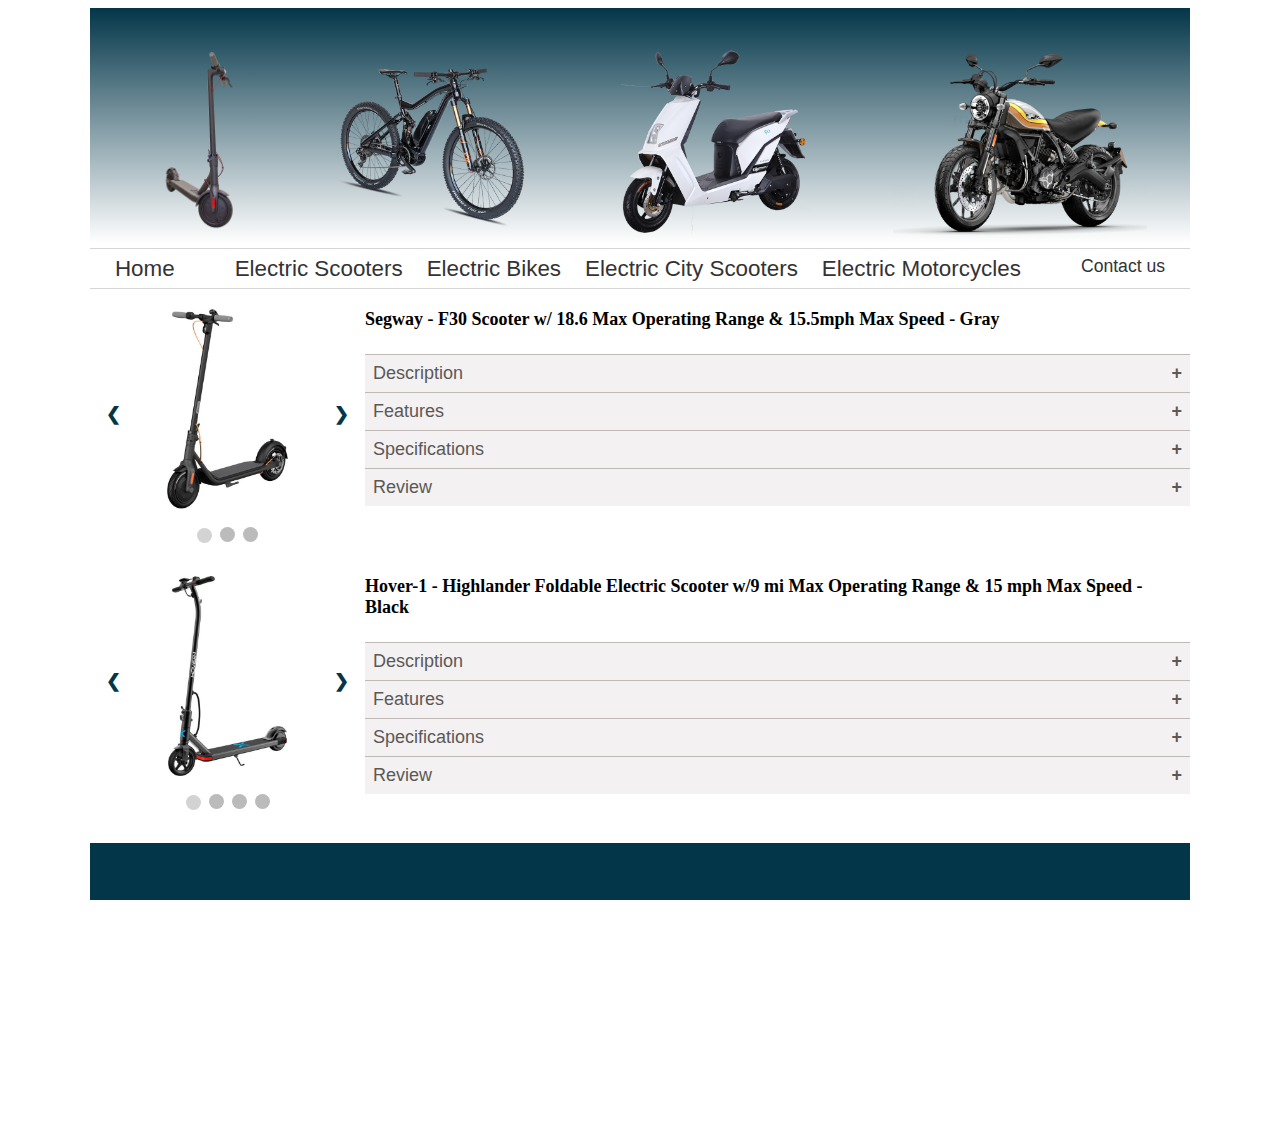
<file: electricscooters.html>
<!DOCTYPE html>
<html lang="en">
<head>
    <meta charset="UTF-8">
    <meta http-equiv="X-UA-Compatible" content="IE=edge">
    <meta name="viewport" content="width=device-width, initial-scale=1.0">
    <title>Document</title>
    <link rel="stylesheet" href="styleelectricscooters.css">
    <script type="text/javascript" src="js.js"></script>
</head>
<body>

<div class="content">


    <div class="header">
      <div class="smallpics">
        <img id="trotineta" src="pictures/troti.png" alt="trotineta" class="first">
        <img id="bicicleta" src="pictures/bicla.png" alt="bicicleta" class="first">
        <img id="scuter" src="pictures/scuter.png" alt="motoscuter" class="first">
        <img id="motocicleta" src="pictures/moto.png" alt="motocicleta" class="first">
      </div>
    </div>

    <div class="menu">
      <div class="homebutton"><a href="index.html" onmouseover="zoominall()" onmouseout="zoomoutall()">Home</a></div>
        <div class="electricbuttons">
        <a href="electricscooters.html" onmouseover="zoomintrotineta()" onmouseout="zoomouttrotineta()" >Electric Scooters</a>
        <a href="electricbikes.html" onmouseover="zoominbicicleta()" onmouseout="zoomoutbicicleta()" >Electric Bikes</a>
        <a href="allproducts" onmouseover="zoominscuter()" onmouseout="zoomoutscuter()" >Electric City Scooters</a>
        <a href="allproducts" onmouseover="zoominmoto()" onmouseout="zoomoutmoto()" >Electric Motorcycles</a>
        </div>
      <div class="contactbutton"><a href="contact.html" id="contact">Contact us</a></div>
    </div>
    
  <!-- START CONTAINER -->
  
    <div class="container">

      <div class="bigbox">

        <div class="h4bigbox"><h4>Segway - F30 Scooter w/ 18.6 Max Operating Range & 15.5mph Max Speed - Gray</h4></div>
          <div class="box1">
            <div class="slideshow-container" style="text-align:center">
              <div class="mySlidesES1 fade">
                <img src="electricscooters/segwayf30.jpg" style="height: 200px;">
              </div>
              <div class="mySlidesES1 fade">
                <img src="electricscooters/segwayf30.2.jpg" style="height: 200px;">
              </div>
              <div class="mySlidesES1 fade">
                <img src="electricscooters/segwayf30.3.jpg" style="height: 200px;">
              </div>
              <a class="prev" onclick="plusSlidesES1(-1)">❮</a>
              <a class="next" onclick="plusSlidesES1(1)">❯</a>
            </div>
              <br>
              <div style="text-align:center">
                <span class="dotES1" onclick="currentSlideES1(1)"></span> 
                <span class="dotES1" onclick="currentSlideES1(2)"></span> 
                <span class="dotES1" onclick="currentSlideES1(3)"></span> 
              </div>
          </div>

          <script>   let slideIndexES1 = 1 ;
                      showSlidesES1(slideIndexES1);</script>

          <div class="box2">
            <h4>Segway - F30 Scooter w/ 18.6 Max Operating Range & 15.5mph Max Speed - Gray</h4>
            
            <button class="button">Description</button>
            <div class="collapsible">
              <p>The Ninebot KickScooter F30 is feature rich yet cost effective and offers everything you need in one product: an extended 18.6-mile range, a top speed of 15.5 mph, large 10” tires, foldable design and Bluetooth security lock to keep your Kickscooter safe.</p>
            </div>

            <button class="button">Features</button>
            <div class="collapsible">
              <h6>Elevated Riding Experience</h6>
              <p>The exceptional speed of the F30 enables you to whiz through town. The F30 delivers a speed up to 15.5 mph. The 350W output provides plenty of torque-on-demand, helping you conquer up to 15% grade slope.</p>
              <h6>Outstanding Mobility</h6>
              <p>Equipped with a high capacity battery, the F30 delivers a 18.6-mile range. Get ready for new adventures and easier commutes.</p>
              <h6>Three Riding Modes</h6>
              <p>Easily switch between the three riding modes, Eco, Standard, and Sports with two clicks on the intuitive LED dashboard, allowing you to ride the way you want.</p>
              <h6>Regenerative Braking System</h6>
              <p>The F30 has a regenerative braking system that turns the scooter into an electric vehicle powered by electricity and recycled energy from riding. Energy will be collected from regenerative braking and distributed when you need a boost.</p>
              <h6>Bluetooth Connectivity</h6>
              <p>Connect the F30 with the Segway-Ninebot app via Bluetooth to monitor your riding status and data, lock your kickscooter and upgrade the firmware and enhance the overall riding experience.</p>
              <h6>Built-In Front LED Light</h6>
              <p>Equipped with an upgraded 2.5w high-brightness LED light designed to illuminate the path ahead of you and increase your visibility to others around you.</p>
              <h6>Quick Folding System</h6>
              <p>The F30 folds up quickly for traveling or taking to the park to ride.</p>
            </div>

            <button class="button">Specifications</button>
            <div class="collapsible" style="display:flex">
                <div class="collapsible-col1">
                  <h6>Product Weight</h6> 
                  <h6>App-Controlled</h6> 
                  <h6>Battery Charge Time</h6> 
                  <h6>Maximum Operating Range</h6> 
                  <h6>Maximum Speed</h6> 
                  <h6>Foldable Design</h6> 
                  <h6>Color</h6> 
                </div>
                <div class="collapsible-col2">
                  <p>35 pounds</p>
                  <p>Yes</p>
                  <p>5 hours</p>
                  <p>18.6 miles</p>
                  <p>15.5 miles per hour</p>
                  <p>Yes</p>
                  <p>Gray</p>
                </div>
            </div>

            <button class="button">Review</button>
            <div class="collapsible" style="display:flex">
            <iframe width="560" height="315" src="https://www.youtube.com/embed/dmFKfxM3ItU" title="YouTube video player" frameborder="0" allow="accelerometer; autoplay; clipboard-write; encrypted-media; gyroscope; picture-in-picture" allowfullscreen></iframe>
            </div>
      
          </div>
                    
      </div>

      <div class="bigbox">

        <div class="h4bigbox"><h4>Hover-1 - Highlander Foldable Electric Scooter w/9 mi Max Operating Range & 15 mph Max Speed - Black</h4></div>
        
        <div class="box1">
          <div class="slideshow-container" style="text-align:center">
            <div class="mySlidesES2 fade">
              <img src="electricscooters/hover1.jpg" style="height: 200px;">
            </div>
            <div class="mySlidesES2 fade">
              <img src="electricscooters/hover2.jpg" style="height: 200px;">
            </div>
            <div class="mySlidesES2 fade">
              <img src="electricscooters/hover3.jpg" style="height: auto; width: 230px; padding-top: 17%;">
            </div>
            <div class="mySlidesES2 fade">
              <img src="electricscooters/hover4.jpg" style="height: auto; width: 230px; padding-top: 36%;">
            </div>
            <a class="prev" onclick="plusSlidesES2(-1)">❮</a>
            <a class="next" onclick="plusSlidesES2(1)">❯</a>
          </div>
            <br>
            <div style="text-align:center">
              <span class="dotES2" onclick="currentSlideES2(1)"></span> 
              <span class="dotES2" onclick="currentSlideES2(2)"></span> 
              <span class="dotES2" onclick="currentSlideES2(3)"></span> 
              <span class="dotES2" onclick="currentSlideES2(4)"></span>
            </div>
        </div>
        <script>   let slideIndexES2 = 1 ;
          showSlidesES2(slideIndexES2);</script>
      

        <div class="box2">
          <h4>Hover-1 - Highlander Foldable Electric Scooter w/9 mi Max Operating Range & 15 mph Max Speed - Black</h4>
          
          <button class="button">Description</button>
          <div class="collapsible">
            <p>
              It’s time to take your scooter game to a whole new level with the Highlander. This powerful eScooter is built to hit speeds up to 15 mph and cruise along for 9 miles worth of ride time in a single charge. Not to mention, the Highlander looks as great as it rides. Featuring an electronic and foot brake and a bright LED display & headlight, you can ride hard and bright at any time of day. Highlander comes equipped with two 6.5” pneumatic tires and a 250W brushless electric motor for a neat and comfortable ride with maximum stability.</p>
          </div>

          <button class="button">Features</button>
          <div class="collapsible">
            <h6>Battery</h6>
            <p>Easily folds away to ensure simple storage and transportation</p>
            <p>The purchaser and rider of this product are responsible for knowing and obeying all state and local regulations regarding the use of this product. It is highly encouraged that you read and follow the product instructions including all safety precautions and use protective gear.</p>
          </div>

          <button class="button">Specifications</button>
          <div class="collapsible" style="display:flex">
              <div class="collapsible-col1">
                <h6>Product Weight</h6> 
                <h6>App-Controlled</h6> 
                <h6>Battery Charge Time</h6> 
                <h6>Maximum Operating Range</h6> 
                <h6>Maximum Speed</h6> 
                <h6>Foldable Design</h6> 
                <h6>Color</h6> 
              </div>
              <div class="collapsible-col2">
                <p>33 pounds</p>
                <p>NO</p>
                <p>3 hours</p>
                <p>9 miles</p>
                <p>15 miles per hour</p>
                <p>Yes</p>
                <p>Black</p>
              </div>
          </div>

          <button class="button">Review</button>
          <div class="collapsible" style="display:flex">
            <iframe width="560" height="315" src="https://www.youtube.com/embed/7yQoKNxCN04" title="YouTube video player" frameborder="0" allow="accelerometer; autoplay; clipboard-write; encrypted-media; gyroscope; picture-in-picture" allowfullscreen></iframe>        </div>
          <!-- // START COLLAPSIBLE -->
          <script>
          var coll = document.getElementsByClassName("button");
          var i;
          
          for (i = 0; i < coll.length; i++) {
            coll[i].addEventListener("click", function() {
              this.classList.toggle("active");
              var content = this.nextElementSibling;
              if (content.style.maxHeight){
                content.style.maxHeight = null;
              } else {
                content.style.maxHeight = content.scrollHeight + "px";
              } 
            });
          }
          </script>
          <!-- // STOP COLLAPSIBLE -->
        </div>
                  
      </div>
    </div>
  <!-- STOP CONTAINER -->


    <div class="footer">
      <div class="footercol">
        <h3>About</h3>
        <div class="hr1"></div>
        <div class="hr2"></div>
        <br>
        <a href="" target="_blank">About</a>
        <a href="" target="_blank">Contact</a>
        <a href="" target="_blank">Advertise</a>
      </div>
      <div class="footercol">
        <h3>Industry news</h3>
        <div class="hr1"></div>
        <div class="hr2"></div>
        <br>
        <a href="https://ebikesupplier.com/hello_inc__announced_latest_data__revenue_exceeded_1_4_billion_cny_in_the_first_quarter_of_2021.html" target="_blank">Inc. Announced Latest Data</a>
        <a href="https://www.bbc.com/news/uk-england-derbyshire-62414763" target="_blank">Green light for return of city e-bike rentals</a>
        <a href="https://www.bbc.com/news/uk-england-hampshire-62306184" target="_blank">City's e-scooter trial set to be extended</a>
        <a href="https://ebiketips.road.cc/content/news/betriton-slightly-bonkers-3-in-1-electric-trike-boat-and-mini-camper-goes-on-sale-3953" target="_blank">3-in-1 electric trike, boat and mini camper</a>
      </div>
      <div class="footercol">
        <h3>Guides</h3>
        <div class="hr1"></div>
        <div class="hr2"></div>
        <br>
        <a href="https://electricbikereport.com/all-in-one-electric-bike-wheel/" target="_blank">All-In-One Wheels</a>
        <a href="https://electricbikereport.com/guide-to-e-bike-conversion-kits/" target="_blank">Electric Bike Kit Guide</a>
        <a href="https://electricbikereport.com/cheap-electric-bikes/" target="_blank">Cheap E-Bikes</a>
        <a href="https://electricbikereport.com/stylish-electric-bike-guide/" target="_blank">Stylish Electric Bikes</a>
        <a href="https://electricbikereport.com/best-folding-electric-bikes/" target="_blank">Folding eBikes</a>
        <a href="https://electricbikereport.com/electric-cargo-bike-guide/" target="_blank">E Cargo Bike Guide</a>
        <a href="https://electricbikereport.com/electric-mountain-bikes-guide/" target="_blank">E Mountain Bike Guide</a>
        <a href="https://electricbikereport.com/fat-electric-bikes/" target="_blank">Fat Eletric Bikes Guide</a>
      </div>
    </div>
    

<div>
  <!-- STOP CONTENT -->


</body>
</html>
</file>
<file: stylecontact.css>
.content{
  width: 1100px;
  margin-left: auto;
  margin-right: auto;
}
*{ box-sizing: border-box;}

.row::after{
    content: "";
    clear: both;
    display: table;
}
.header{
    background: rgb(255,255,255);
    background: linear-gradient(0deg, rgba(255,255,255,1) 2%, rgba(3,54,73,1) 100%);
    width: 1100px;
    height: 240px;
}
.smallpics{
  opacity: 1;
  width: 100%;
  max-height: 240px;
  display: flex;
  padding-top: 25px;
}
.smallpics img {
  padding: 5px 28px 5px 28px;
  width: auto;
  max-height: 200px;
  animation: zoom-out 2s ;
  transition: transform linear;
}

  @keyframes zoom-out {
    0% {
      transform: scale(1.7, 1.7);
    }
    100% {
      transform: scale(1, 1);
    }
  }



  .menu{
    visibility: visible!important;
    position: -webkit-sticky;
    position: sticky;
    z-index: 3;
    top: 0;
    width: 1100px;
    background-color: white;
    gap: 20px;
    display: flex;
    flex-direction: row;
    justify-content: center;
    border-top: 1px rgb(216, 213, 213) solid;
    border-bottom: 1px rgb(216, 213, 213) solid;
    }

.menu a{
    padding: 5px 10px 5px 10px;
    text-decoration: none;
    color: #343333;
    font-family: GTEestiDisplay-Regular,Calibri,Arial,sans-serif;
    font-size: 1.4rem;
    font-weight: 400;
    font-style: normal;
}
.menu a:hover{
    color: aliceblue;
    background-color: black;
    transition: 1s;
}
.contactbutton , .homebutton , .electricbuttons{
  padding: 7px 10px 6px 10px;
}
.contactbutton a{
  font-family: GTEestiDisplay-Regular,Calibri,Arial,sans-serif;
  font-size: 1.1rem;
  font-weight: 500;
}
.contactbutton a:hover{
  color: aliceblue;
  background-color: rgb(165, 216, 231);
  transition: 1s;
}


body:after,
footer:after,
.container:after {
  content:"";
  display:block;
  clear:both;
}
body{
  position: relative;
  padding-bottom:280px;
}
/* START Style BOX uri */
h3{
  text-align: center;
}
form{
  display: flex;
  flex-direction: column;
  width: 50%;
  background-color: #f2f2f2;
  border-radius: 5px;
  padding: 15px 25px 0 25px;
}
.container {
  display: flex;
  flex-direction: column;
  justify-content: center;
  align-items: center;
  position:relative;
  z-index:3;
  background-color: white;
  padding: 10px;
  width: 1100px;
  padding-top: 20px;
}

input[type=text], select, textarea {
  width: 100%;
  padding: 12px;
  border: 1px solid #ccc;
  border-radius: 4px;
  box-sizing: border-box;
  margin-top: 6px;
  margin-bottom: 16px;
  resize: vertical;
}

input[type=submit] {
  background-color: #04AA6D;
  color: white;
  padding: 12px 20px;
  border: none;
  border-radius: 4px;
  cursor: pointer;
 
}

input[type=submit]:hover {
  background-color: #45a049;
}


/* STOP Style BOX uri */

.footer {
  width:1100px;
  display:flex;
  flex-direction: row;
  position:fixed;
  z-index:1;
  height:280px;
  bottom:0;
  padding:15px;
  background:#033649;
  color:#ffffff;
}
.footercol{
  width: fit-content;
  padding: 2px 25px;
  height: auto;
  display: flex;
  flex-direction: column;
}
.footercol h3{
  text-transform: uppercase;
  font-weight: 300;
  font-family: 'Lato',sans-serif !important;
  font-size: 1.1rem;
  margin: 0%;
 
}
.footercol a{
  font-family: 'Lato',sans-serif !important;
  color: #ffffff;
  font-size: 11px;
  padding: 3px 0px;
  text-decoration: none;
  cursor: pointer;
}
.footercol a:hover{
  text-decoration: underline;
}

.hr1 {
  border-top:#95c8db 1px solid;
  margin: 0;
  padding: 0;
}
.hr2 {
  width: 30%;
  border-radius: 5px;
  border-top:#0ab1ef solid 3px ;
  margin: -1px;
  padding: 0;
}



@media only screen and (max-width:600px) {
  .content , .header, .smallpics{
    width: 100%;
  }
  
  .smallpics{
    display: flex;
    flex-direction: row;
    align-items: center;
    justify-content: center;
    padding-top: 18%;
  }
  .smallpics img {
    padding: 1px 8px 1px 8px;
    height: 80px;
  }
  .menu{
    width: 100%;
    gap: 1px;
    display: flex;
    flex-direction: column;
    margin: 0%;
    padding: 0%;
  }
  .homebutton{
    width: 100%;
    display: flex;
    justify-content: center;
    align-items: center;
    margin: 0%;
    padding: 0%;
  }
  .electricbuttons {
    width: 100%;
    display: flex;
    flex-direction: row;
    gap: 7px;
    margin: 0%;
    padding: 0%;
    border-top: 1px rgb(216, 213, 213) solid;
    border-bottom: 1px rgb(216, 213, 213) solid;
  }
  .electricbuttons a{
    text-align: center;
    width: 100%;
  }
  .contactbutton {
    width: 100%;
    display: flex;
    justify-content: center;
    align-items: center;
    margin: 0%;
    padding: 0%;
  }
  
.container{
  position:relative;
  z-index:2;
  width: 100%;
  height:auto;
  background-color: white;
  padding-top: 20px;
}
form{
  width: 100%;
}

.footer {
  width:95%;
  margin-left: auto;
  margin-right: auto;
  }
}
</file>
<file: styleelectricbikes.css>
.content{
  width: 1100px;
  margin-left: auto;
  margin-right: auto;
}
*{ box-sizing: border-box;}

.row::after{
    content: "";
    clear: both;
    display: table;
}
.header{
    background: rgb(255,255,255);
    background: linear-gradient(0deg, rgba(255,255,255,1) 2%, rgba(3,54,73,1) 100%);
    width: 1100px;
    height: 240px;
}
.smallpics{
  opacity: 1;
  width: 100%;
  max-height: 240px;
  display: flex;
  padding-top: 25px;
}
.smallpics img {
  padding: 5px 28px 5px 28px;
  width: auto;
  max-height: 200px;
  animation: zoom-out 2s ;
  transition: transform linear;
}

  @keyframes zoom-out {
    0% {
      transform: scale(1.7, 1.7);
    }
    100% {
      transform: scale(1, 1);
    }
  }



  .menu{
    visibility: visible!important;
    position: -webkit-sticky;
    position: sticky;
    z-index: 3;
    top: 0;
    width: 1100px;
    background-color: white;
    gap: 20px;
    display: flex;
    flex-direction: row;
    justify-content: center;
    border-top: 1px rgb(216, 213, 213) solid;
    border-bottom: 1px rgb(216, 213, 213) solid;
    }

.menu a{
    padding: 5px 10px 5px 10px;
    text-decoration: none;
    color: #343333;
    font-family: GTEestiDisplay-Regular,Calibri,Arial,sans-serif;
    font-size: 1.4rem;
    font-weight: 400;
    font-style: normal;
}
.menu a:hover{
    color: aliceblue;
    background-color: black;
    transition: 1s;
}
.contactbutton , .homebutton , .electricbuttons{
  padding: 7px 10px 6px 10px;
}
.contactbutton a{
  font-family: GTEestiDisplay-Regular,Calibri,Arial,sans-serif;
  font-size: 1.1rem;
  font-weight: 500;
}
.contactbutton a:hover{
  color: aliceblue;
  background-color: rgb(165, 216, 231);
  transition: 1s;
}


body:after,
footer:after,
.container:after {
  content:"";
  display:block;
  clear:both;
}
body{
  position: relative;
  padding-bottom:280px;
}
/* START Style BOX uri */
.container{
  position:relative;
  z-index:2;
  width: 1100px;
  height:auto;
  background-color: white;
  padding-top: 20px;
  display: flex;
  flex-direction: row;
}
.box{
  width: 250px;
  display: flex;
  flex-direction: column;
  justify-content: center;
  align-items: center;
  text-align: center;
  padding: 10px;
  margin: 10px;
  box-shadow: 0 4px 8px 0 rgba(0, 0, 0, 0.2), 0 6px 20px 0 rgba(0, 0, 0, 0.19);
}
.box:hover{
  box-shadow: 0 4px 8px 0 rgba(201, 201, 201, 0.2), 0 6px 20px 0 rgba(0, 0, 0, 0.19);
}
.box img{
  width: 250px;
  border-bottom: 1px rgb(201, 200, 200) solid;
}
.box img:hover{
  transform: scale(1.2, 1.2);
  transition: 0.5s;
}
p , li{
  font-family: GTEestiDisplay-Regular,Calibri,Arial,sans-serif;
  font-size: 0.8rem;
  font-weight: 400;
  font-style: normal;
}
.boxp button{
  display: flex;
  flex-direction: row;
  align-items: center;
  justify-content: center;
  margin-left: auto;
  margin-right: auto;
}
.boxp p , .boxp h5{
 margin: 2px;

}
.boxp img{
  width: 200px;
  border: none;
}
.boxp img:hover{
  transform: scale(1.9, 1.9);
  transition: 0.5s;
}


.button {
  background-color: #fff;
  border: 1px solid #d5d9d9;
  border-radius: 8px;
  box-shadow: rgba(213, 217, 217, .5) 0 2px 5px 0;
  box-sizing: border-box;
  color: #0f1111;
  cursor: pointer;
  display: inline-block;
  font-family: "Amazon Ember",sans-serif;
  font-size: 13px;
  line-height: 29px;
  padding: 0 10px 0 11px;
  position: relative;
  text-align: center;
  text-decoration: none;
  user-select: none;
  -webkit-user-select: none;
  touch-action: manipulation;
  vertical-align: middle;
  width: 100px;
}
.button:hover {
  background-color: #f7fafa;
}
.button:focus {
  border-color: #008296;
  box-shadow: rgba(213, 217, 217, .5) 0 2px 5px 0;
  outline: 0;
}



/* STOP Style BOX uri */

.footer {
  width:1100px;
  display:flex;
  flex-direction: row;
  position:fixed;
  z-index:1;
  height:280px;
  bottom:0;
  padding:15px;
  background:#033649;
  color:#ffffff;
}
.footercol{
  width: fit-content;
  padding: 2px 25px;
  height: auto;
  display: flex;
  flex-direction: column;
}
.footercol h3{
  text-transform: uppercase;
  font-weight: 300;
  font-family: 'Lato',sans-serif !important;
  font-size: 1.1rem;
  margin: 0%;
 
}
.footercol a{
  font-family: 'Lato',sans-serif !important;
  color: #ffffff;
  font-size: 11px;
  padding: 3px 0px;
  text-decoration: none;
  cursor: pointer;
}
.footercol a:hover{
  text-decoration: underline;
}

.hr1 {
  border-top:#95c8db 1px solid;
  margin: 0;
  padding: 0;
}
.hr2 {
  width: 30%;
  border-radius: 5px;
  border-top:#0ab1ef solid 3px ;
  margin: -1px;
  padding: 0;
}


/* MOBILE .............................................................. */

@media only screen and (max-width:600px) {
  .content , .header, .smallpics{
    width: 100%;
  }
  
  .smallpics img {
    padding: 1px 8px 1px 8px;
    height: 80px;
  }
  .smallpics{
    display: flex;
    flex-direction: row;
    align-items: center;
    justify-content: center;
    padding-top: 18%;
   
  }
  .menu{
    width: 100%;
    gap: 1px;
    display: flex;
    flex-direction: column;
    margin: 0%;
    padding: 0%;
  }
  .homebutton{
    width: 100%;
    display: flex;
    justify-content: center;
    align-items: center;
    margin: 0%;
    padding: 0%;
  }
  .electricbuttons {
    width: 100%;
    display: flex;
    flex-direction: row;
    gap: 7px;
    margin: 0%;
    padding: 0%;
    border-top: 1px rgb(216, 213, 213) solid;
    border-bottom: 1px rgb(216, 213, 213) solid;
  }
  .electricbuttons a{
    text-align: center;
    width: 100%;
  }
  .contactbutton {
    width: 100%;
    display: flex;
    justify-content: center;
    align-items: center;
    margin: 0%;
    padding: 0%;
  }
  
  .container{
    width: 100%;
    flex-direction: column;
  }
  .box{
    width: 100%;
    display: flex;
    flex-direction: column;
    justify-content: center;
    align-items: center;
    text-align: center;
    padding: 0px;
    margin: 10px;
    box-shadow: 0 4px 8px 0 rgba(0, 0, 0, 0.2), 0 6px 20px 0 rgba(0, 0, 0, 0.19);
  }

.boxp button{
  display: flex;
  flex-direction: row;
  align-items: center;
  justify-content: center;
  margin-left: auto;
  margin-right: auto;
}
.boxp p , .boxp h5{
 padding-left: 20px;
}
.boxp img{
  width: 50%;
  border: none;
}
.boxpimages{
  display: flex;
  flex-wrap: wrap;
  padding: 10px;
}
.footer {
  width:95%;
  margin-left: auto;
  margin-right: auto;
  }
}
</file>
<file: styleelectricscooters.css>
.content{
  width: 1100px;
  margin-left: auto;
  margin-right: auto;
}
*{ box-sizing: border-box;}

.row::after{
  content: "";
  clear: both;
  display: table;
}
.header{
  background: rgb(255,255,255);
  background: linear-gradient(0deg, rgba(255,255,255,1) 2%, rgba(3,54,73,1) 100%);
  width: 1100px;
  height: 240px;
  display: flex;
  justify-content: center;
  align-items: center;
}
.smallpics{
  opacity: 1;
  width: 1100px;
  height: 240px;
  display: flex;
  flex-direction: row;
  justify-content: center;
  align-items: center;
  padding-top: 25px;
}
.smallpics img {
  padding: 5px 28px 5px 28px;
  width: auto;
  height: 200px;
  animation: zoom-out 2s ;
  transition: transform linear;
}

@keyframes zoom-out {
  0% {
    transform: scale(1.7, 1.7);
  }
  100% {
    transform: scale(1, 1);
  }
}



.menu{
visibility: visible!important;
position: -webkit-sticky;
position: sticky;
z-index: 3;
top: 0;
width: 1100px;
background-color: white;
gap: 20px;
display: flex;
flex-direction: row;
justify-content: center;
border-top: 1px rgb(216, 213, 213) solid;
border-bottom: 1px rgb(216, 213, 213) solid;
}

.menu a{
  padding: 5px 10px 5px 10px;
  text-decoration: none;
  color: #343333;
  font-family: GTEestiDisplay-Regular,Calibri,Arial,sans-serif;
  font-size: 1.4rem;
  font-weight: 400;
  font-style: normal;
}
.menu a:hover{
  color: aliceblue;
  background-color: black;
  transition: 1s;
}
.contactbutton , .homebutton , .electricbuttons{
  padding: 7px 10px 6px 10px;
}
.contactbutton a{
  font-family: GTEestiDisplay-Regular,Calibri,Arial,sans-serif;
  font-size: 1.1rem;
  font-weight: 500;
}
.contactbutton a:hover{
  color: aliceblue;
  background-color: rgb(165, 216, 231);
  transition: 1s;
}


body:after,
footer:after,
.container:after {
  content:"";
  display:block;
  clear:both;
}
body{
  position: relative;
  padding-bottom:280px;
}
/* START Style BOX uri */

.container{
    position:relative;
    z-index:2;
    width: 1100px;
    height:auto;
    background-color: white;
    padding-top: 20px;
}
.bigbox{
  display: flex;
  flex-wrap: wrap;
  padding-bottom: 30px;
}
.h4bigbox {
  display: none;
}
.box1{
  width: 25%;
}
.box2{
  width: 75%;
}
.box2-1{
  display: flex;
  flex-wrap: wrap;
}
.box2 h4{
  margin-top: 0;
  font-size: 18px;
}
.box2-1 h5{
  width: 15%;
  padding-left: 15px;
  text-transform: uppercase;
  font-size: 14px;
  font-weight: 600;
  font-family: 'Lato',sans-serif !important;
  margin-top: 2px;
}
.box2-1 p{
  width: 85%;
}
p{
  font-size: 14px;
  font-family: GTEestiDisplay-Regular,Calibri,Arial,sans-serif;
  font-weight: 400;
  font-style: normal;
  margin:0;
}
.container img:hover{
  transform: scale(1.7, 1.7);
  transition: 1s;
  border-radius: 10px;
}
/* STOP Style BOX uri */


/* START COLLAPSIBLE */
.button {
  background-color: rgb(243, 241, 241);
  color: rgb(92, 88, 88);
  cursor: pointer;
  padding: 8px;
  width: 100%;
  border: none;
  border-top: 1px solid rgb(192, 183, 183);
  text-align: left;
  font-family: GTEestiDisplay-Regular,Calibri,Arial,sans-serif;
  font-size: 18px;
}
.active, .button:hover {
  background-color: rgb(212, 211, 211);
}
.active:not(:hover){
  background-color: rgb(212, 211, 211);
}
.button:after {
  content: '\002B';
  color: rgb(92, 88, 88);
  font-weight: bold;
  float: right;
  margin-left: 5px;
}
.active:after {
  content: "\2212";
}
.collapsible {
  padding: 0 18px;
  max-height: 0;
  overflow: hidden;
  transition: max-height 0.5s ease-out;
  background-color: #ffffff;
}
.collapsible h6{
  font-family: GTEestiDisplay-Regular,Calibri,Arial,sans-serif;
  font-size: 13px;
  margin: 0;
  padding-right: 20px;
  }
.collapsible p{
  font-family: GTEestiDisplay-Regular,Calibri,Arial,sans-serif;
  font-size: 12px;
  margin: 0;
  margin-top: 1px;
  padding-bottom: 4px;
}
.collapsible-col1 h6{
  font-family: GTEestiDisplay-Regular,Calibri,Arial,sans-serif;
  font-size: 13px;
  margin: 0;
  padding-top: 2.3px;
}
.collapsible-col2 p{
  font-family: GTEestiDisplay-Regular,Calibri,Arial,sans-serif;
  font-size: 12px;
  margin: 0;
}

/* STOP COLLAPSIBLE */


/* START Style IMAGE SLIDE */
.mySlidesES1 {display: none}
.mySlidesES2 {display: none}
img {vertical-align: middle;}

.slideshow-container {
  max-width: 1000px;
  position: relative;
  margin: auto;
}
.prev, .next {
  cursor: pointer;
  position: absolute;
  top: 50%;
  width: auto;
  padding: 16px;
  margin-top: -22px;
  color: #033649;
  font-weight: bold;
  font-size: 18px;
  transition: 0.6s ease;
  border-radius: 0 3px 3px 0;
  user-select: none;
}
.prev{
  left: 0;
}
.next {
  right: 0px;
  border-radius: 3px 0 0 3px;
}
.prev:hover, .next:hover {
  color: white;
  background-color: rgba(0,0,0,0.8);
}
.dotES1 , .dotES2 {
  color: transparent;
  cursor: pointer;
  height: 15px;
  width: 15px;
  margin: 0 2px;
  background-color: #bbb;
  border-radius: 50%;
  display: inline-block;
  transition: background-color 0.6s ease;
}
.active, .dot:hover {
  background-color: #4e4e4e;
}
.fade {
  animation-name: fade;
  animation-duration: 1.5s;
}
@keyframes fade {
  from {opacity: .4} 
  to {opacity: 1}
}
/* STOP Style IMAGE SLIDE */

.footer {
  width:1100px;
  display:flex;
  flex-direction: row;
  position:fixed;
  z-index:1;
  height:280px;
  bottom:0;
  padding:15px;
  background:#033649;
  color:#ffffff;
}
.footercol{
  width: fit-content;
  padding: 2px 25px;
  height: auto;
  display: flex;
  flex-direction: column;
}
.footercol h3{
  text-transform: uppercase;
  font-weight: 300;
  font-family: 'Lato',sans-serif !important;
 font-size: 1.1rem;
 margin: 0%;
 
}
.footercol a{
  font-family: 'Lato',sans-serif !important;
  color: #ffffff;
    font-size: 11px;
    padding: 3px 0px;
    text-decoration: none;
    cursor: pointer;
}
.footercol a:hover{
  text-decoration: underline;
}

.hr1 {
  border-top:#95c8db 1px solid;
  margin: 0;
  padding: 0;
}
.hr2 {
  width: 30%;
  border-radius: 5px;
  border-top:#0ab1ef solid 3px ;
  margin: -1px;
  padding: 0;
}

/* MOBILE .............................................................. */

@media only screen and (max-width:600px) {
  .content , .header, .smallpics{
    width: 100%;
  }
  
  
  .smallpics img {
    padding: 1px 8px 1px 8px;
    height: 80px;
  }
  .menu{
    width: 100%;
    gap: 1px;
    display: flex;
    flex-direction: column;
    margin: 0%;
    padding: 0%;
  }
  .homebutton{
    width: 100%;
    display: flex;
    justify-content: center;
    align-items: center;
    margin: 0%;
    padding: 0%;
  }
  .electricbuttons {
    width: 100%;
    display: flex;
    flex-direction: row;
    gap: 7px;
    margin: 0%;
    padding: 0%;
    border-top: 1px rgb(216, 213, 213) solid;
    border-bottom: 1px rgb(216, 213, 213) solid;
  }
  .electricbuttons a{
    text-align: center;
    width: 100%;
  }
  .contactbutton {
    width: 100%;
    display: flex;
    justify-content: center;
    align-items: center;
    margin: 0%;
    padding: 0%;
  }
  
.container{
  position:relative;
  z-index:2;
  width: 100%;
  height:auto;
  background-color: white;
  padding-top: 20px;
}
.bigbox{
  display: flex;
  flex-direction: column;
  padding-bottom: 30px;
}
.h4bigbox {
  display:block;
  text-align: center;
}
.box1{
  width: 100%;
  padding: 0% 25px 0% 25px;
}
.box2{
  width: 100%;
  padding: 0% 25px 0% 25px;
}
.box2 h4{
  display: none;
}
.footer {
  width:95%;
  margin-left: auto;
  margin-right: auto;
  }
}
</file>
